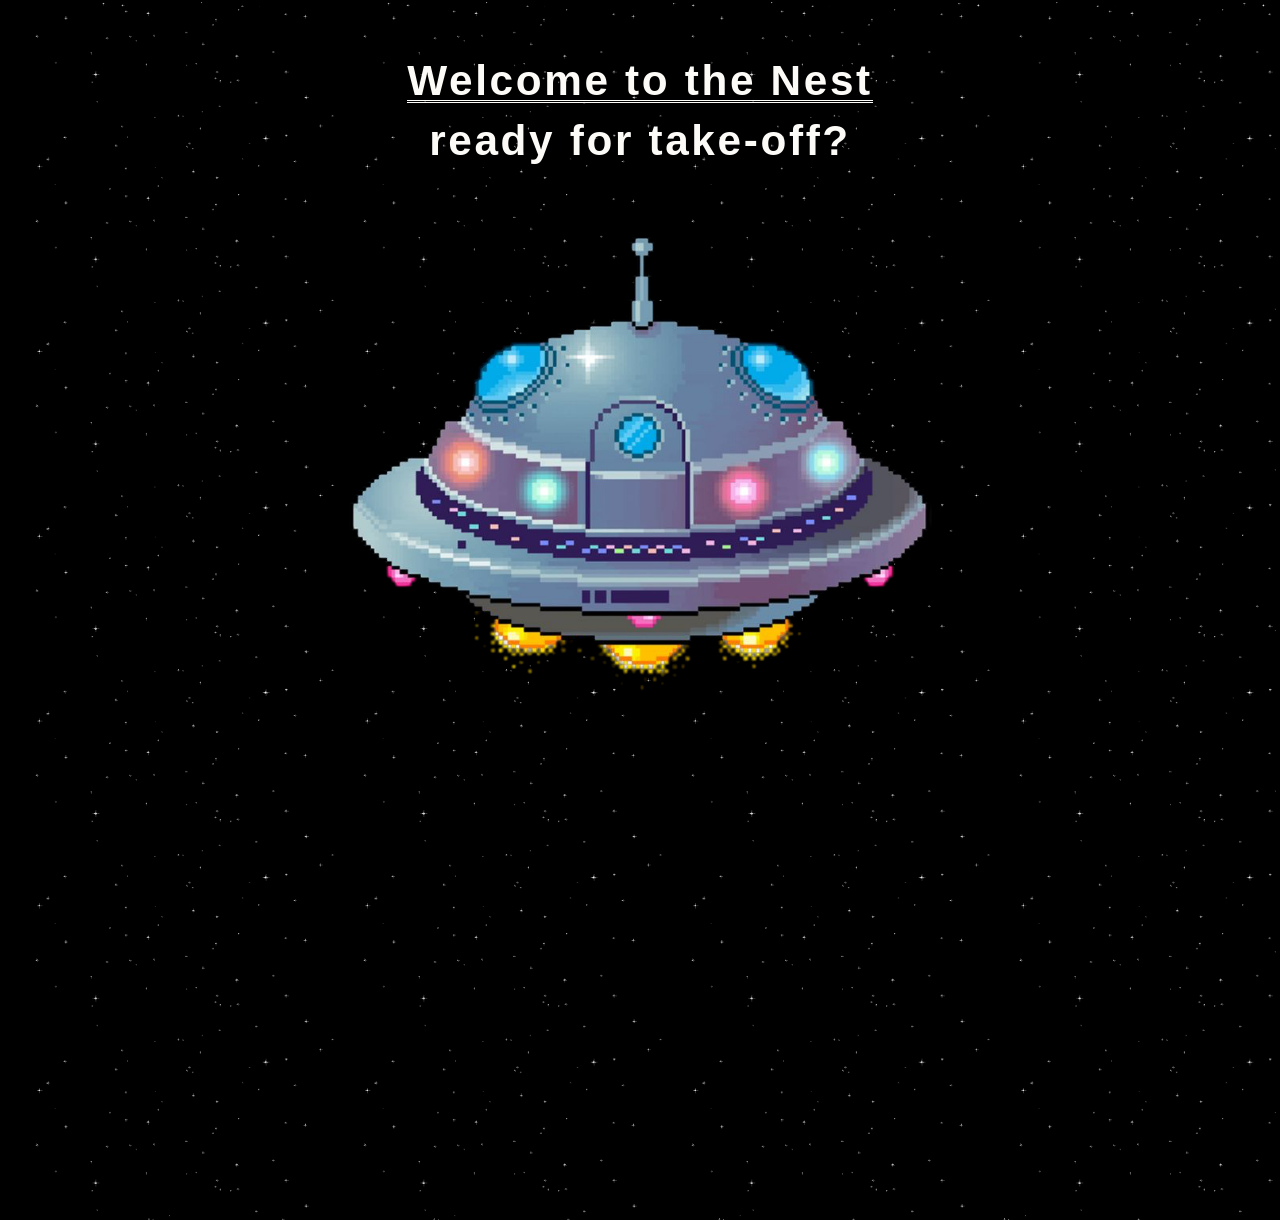
<file: index.html>
<html lang="en">
<head>
    <meta name="viewport" content="width=device-width, initial-scale=1.0">
    <meta charset="UTF-8">
    <title>You bear the fruits</title>
    <link rel="stylesheet" href="style/style.css" media="all">
    <style>
        img {
            image-rendering: auto;
        }
        .center-content {
            display: flex;
            flex-direction: column;
            align-items: center;
            justify-content: center;
            height: 100vh;  
            text-align: center;
        }
        .center-content img {
            height: 60%;
        }

        h1, h2 {
            font-family: 'Titillium Web', sans-serif;
            font-size: xx-large;
        }
        
    </style>
</head>
<body>
    <div class="center-content">
        <h1>Welcome to the Nest</h1>
        <h2>ready for take-off?</h2>
        <a href="grotte.html">
            <img src="media/ufo.png" alt="ufo Image">
        </a>
    </div>
</body>
</html>
</file>
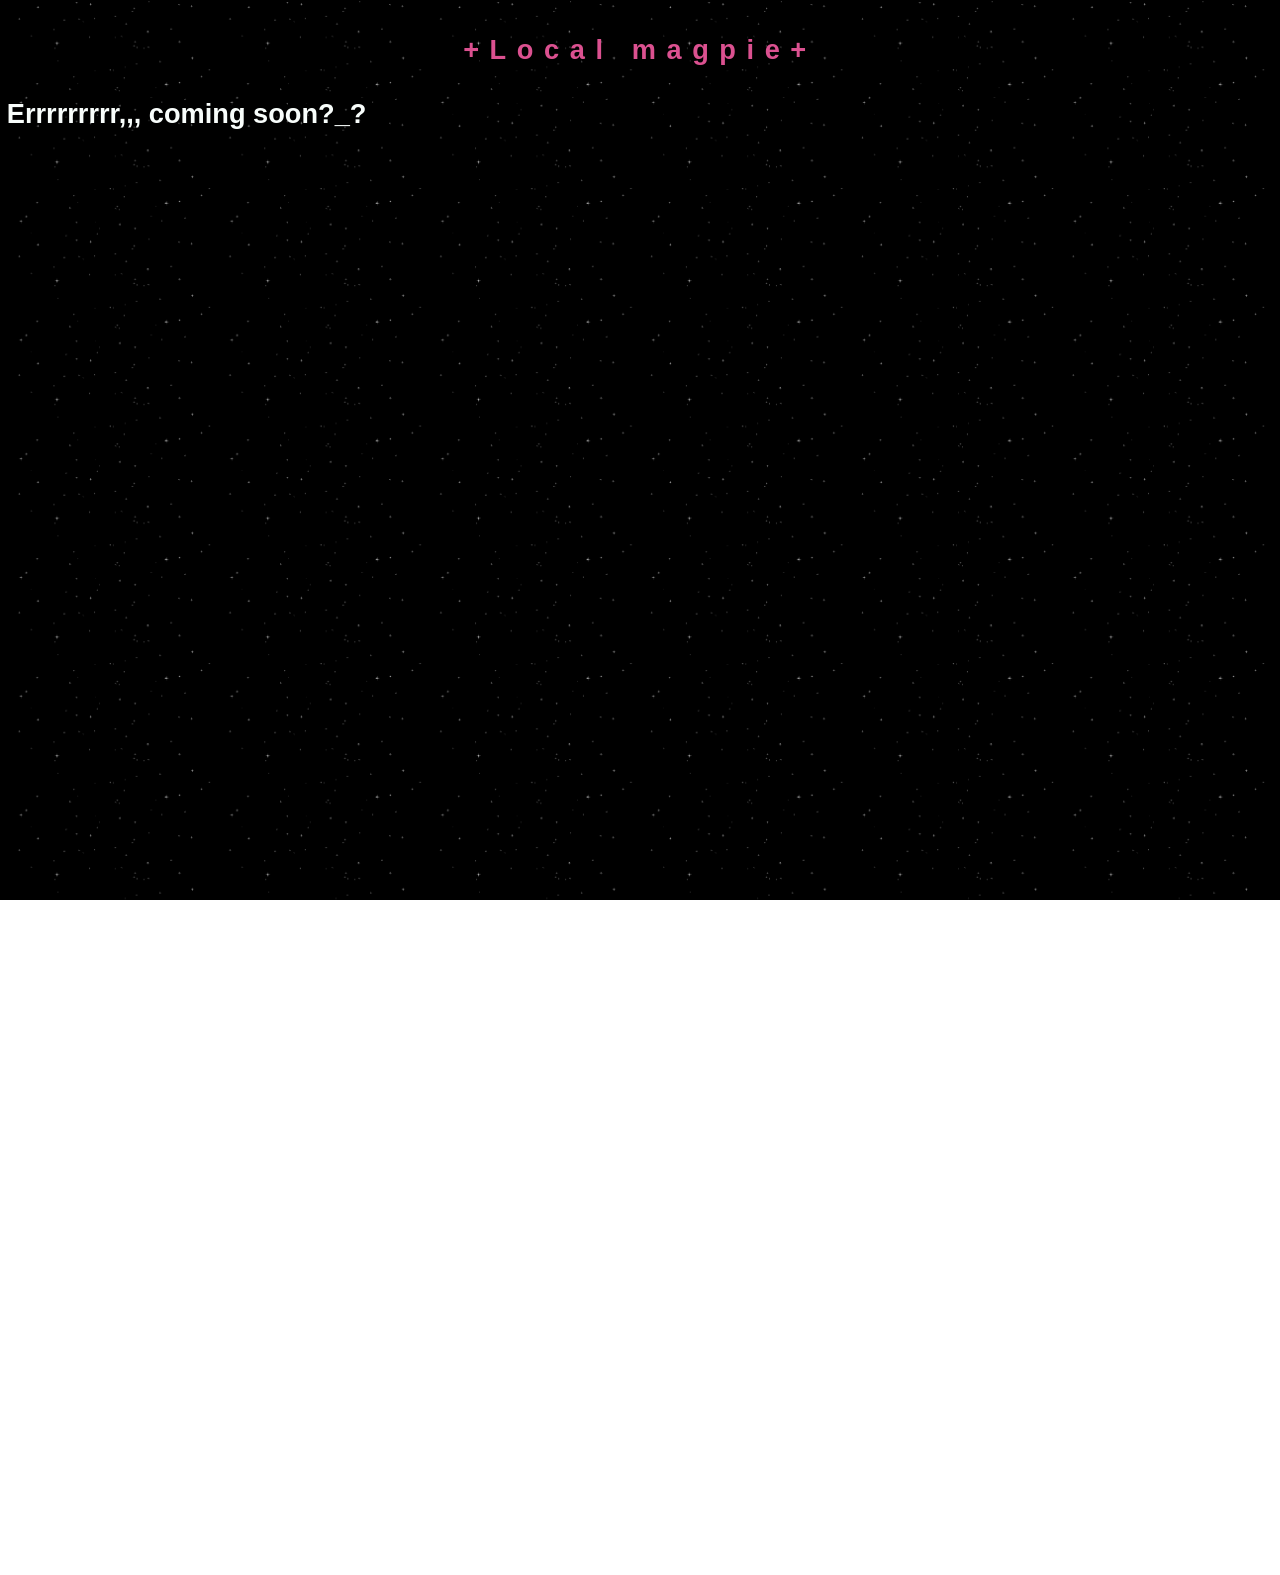
<file: galeri.html>
<html lang="en">

<head>
<meta name="viewport" content="width=device-width, initial-scale=1.0">
<meta charset="UTF-8">
<title>You bear the fruits</title>
<link rel="stylesheet" href="style/ny.css" media="all">
</head>

<header>
        <div class="headerText">
            <a class="headerLink" href="grotte.html">+Local magpie+</a>
        </div>
    </header>

    <body>
        <h1 style="align-items: center;">Errrrrrrrr,,, coming soon?_?</h1>

    </body>
</html>
</file>
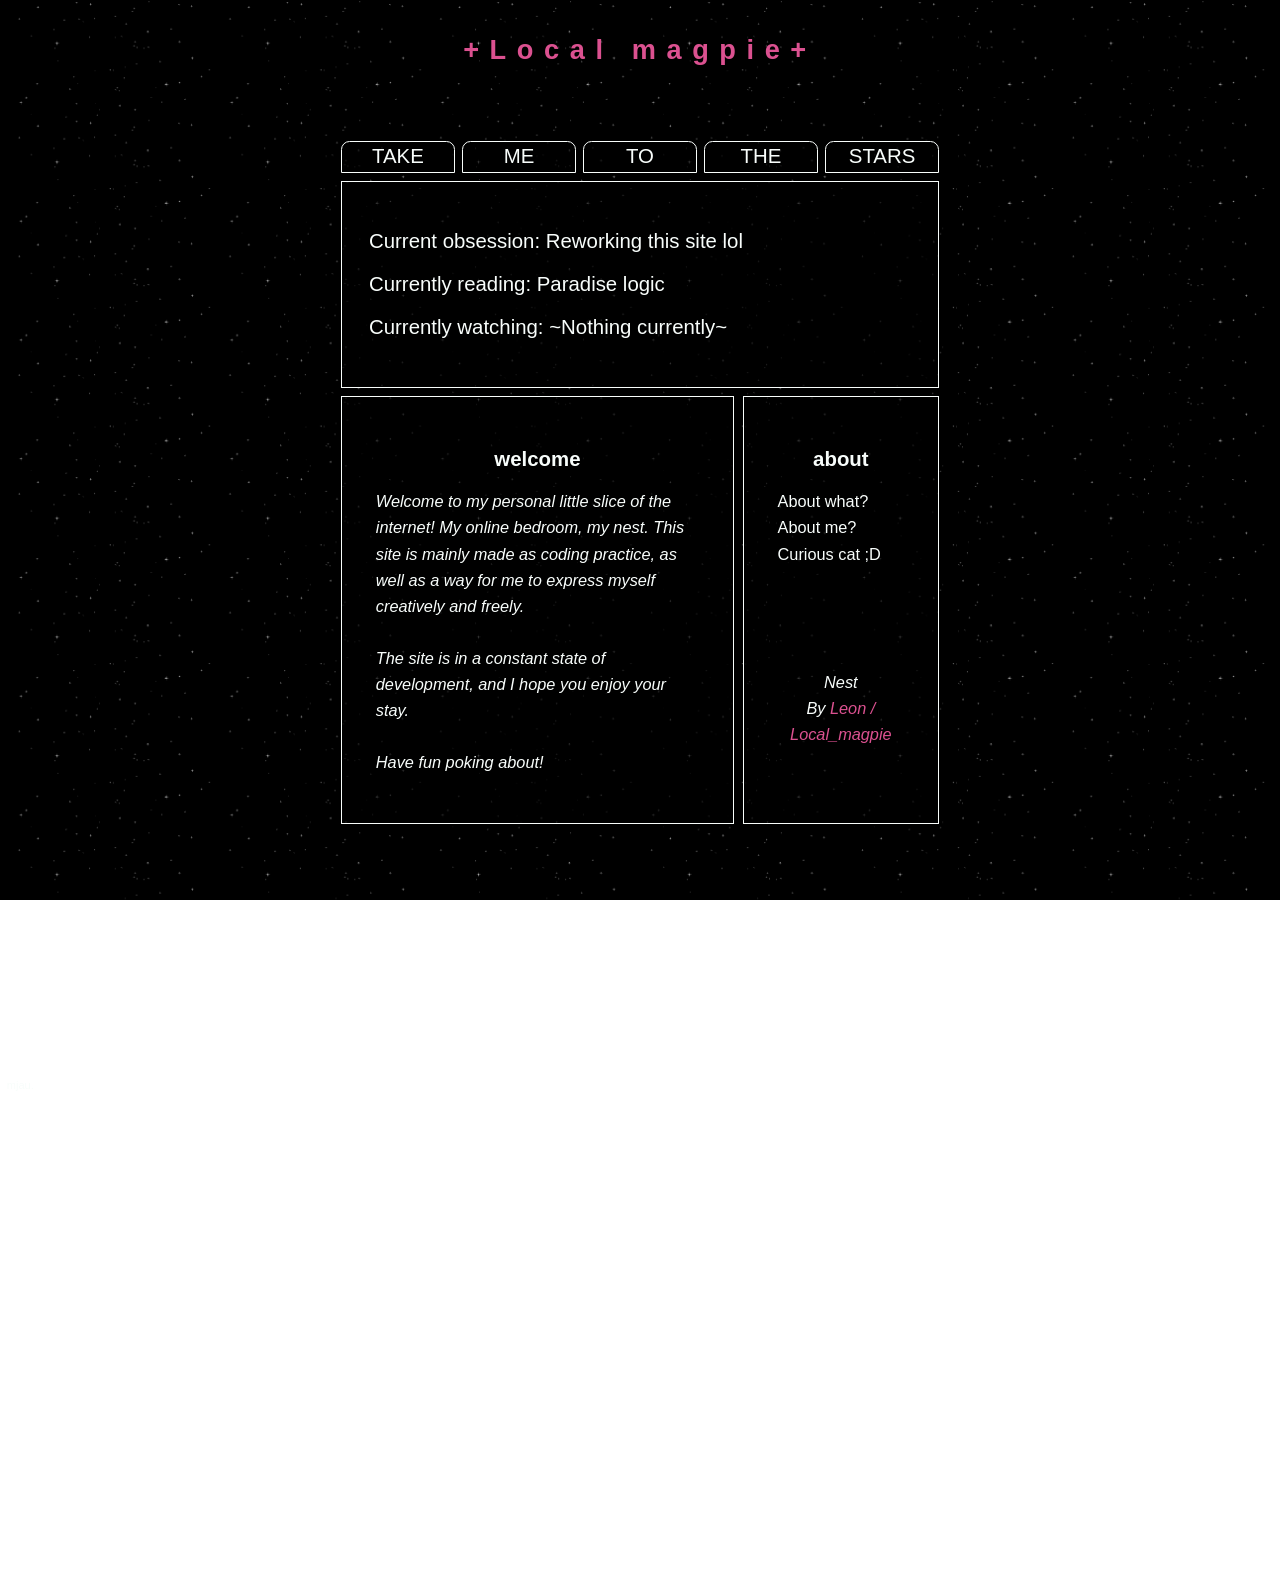
<file: grotte.html>
<!DOCTYPE html>
<html lang="en">
<head>
    <meta charset="UTF-8">
    <meta name="viewport" content="width=device-width, initial-scale=1.0">
    <title>Local Magpie</title>

    <link rel="stylesheet" href="style/ny.css">
    <link href="https://fonts.googleapis.com/css?family=Titillium+Web" rel="stylesheet">
</head>

<body>
    <header>
        <div class="headerText">
            <a class="headerLink" href="grotte.html">+Local magpie+</a>
        </div>
    </header>

    <main id="grid">
        <nav id="links">
            <a href="#" data-hover="Take">Take</a>
            <a href="Me.html" data-hover="Me">Me</a>
            <a href="#" data-hover="To">To</a>
            <a href="galeri.html" data-hover="Gallery">The</a>
            <a href="stars.html" data-hover="Writings">Stars</a>
        </nav>

        <section id="box1">
            <p>Current obsession: Reworking this site lol</p>
            <p>Currently reading: Paradise logic</p>
            <p>Currently watching: ~Nothing currently~</p>
        </section>

        <section id="box2">
            <h1>welcome</h1>
            <p><i>
                Welcome to my personal little slice of the internet! My online bedroom, my nest.
                This site is mainly made as coding practice, as well as a way for me to express myself creatively and freely.
                <br><br>
                The site is in a constant state of development, and I hope you enjoy your stay.
                <br><br>
                Have fun poking about!
            </i></p>
        </section>

        <section id="box3">
            <h1>about</h1>
            <p>About what? About me? Curious cat ;D</p>
            <br>
            <br>
            <br>
            <br>
            <br>
            <p class="credit">
                Nest
                <br>
                By <a href="https://github.com/Hundegaard">Leon / Local_magpie</a>
            </p>
        </section>
    </main>

    <footer>
        <p style="font-size: small;">mjau.</p>
    </footer>
</body>
</html>
</file>
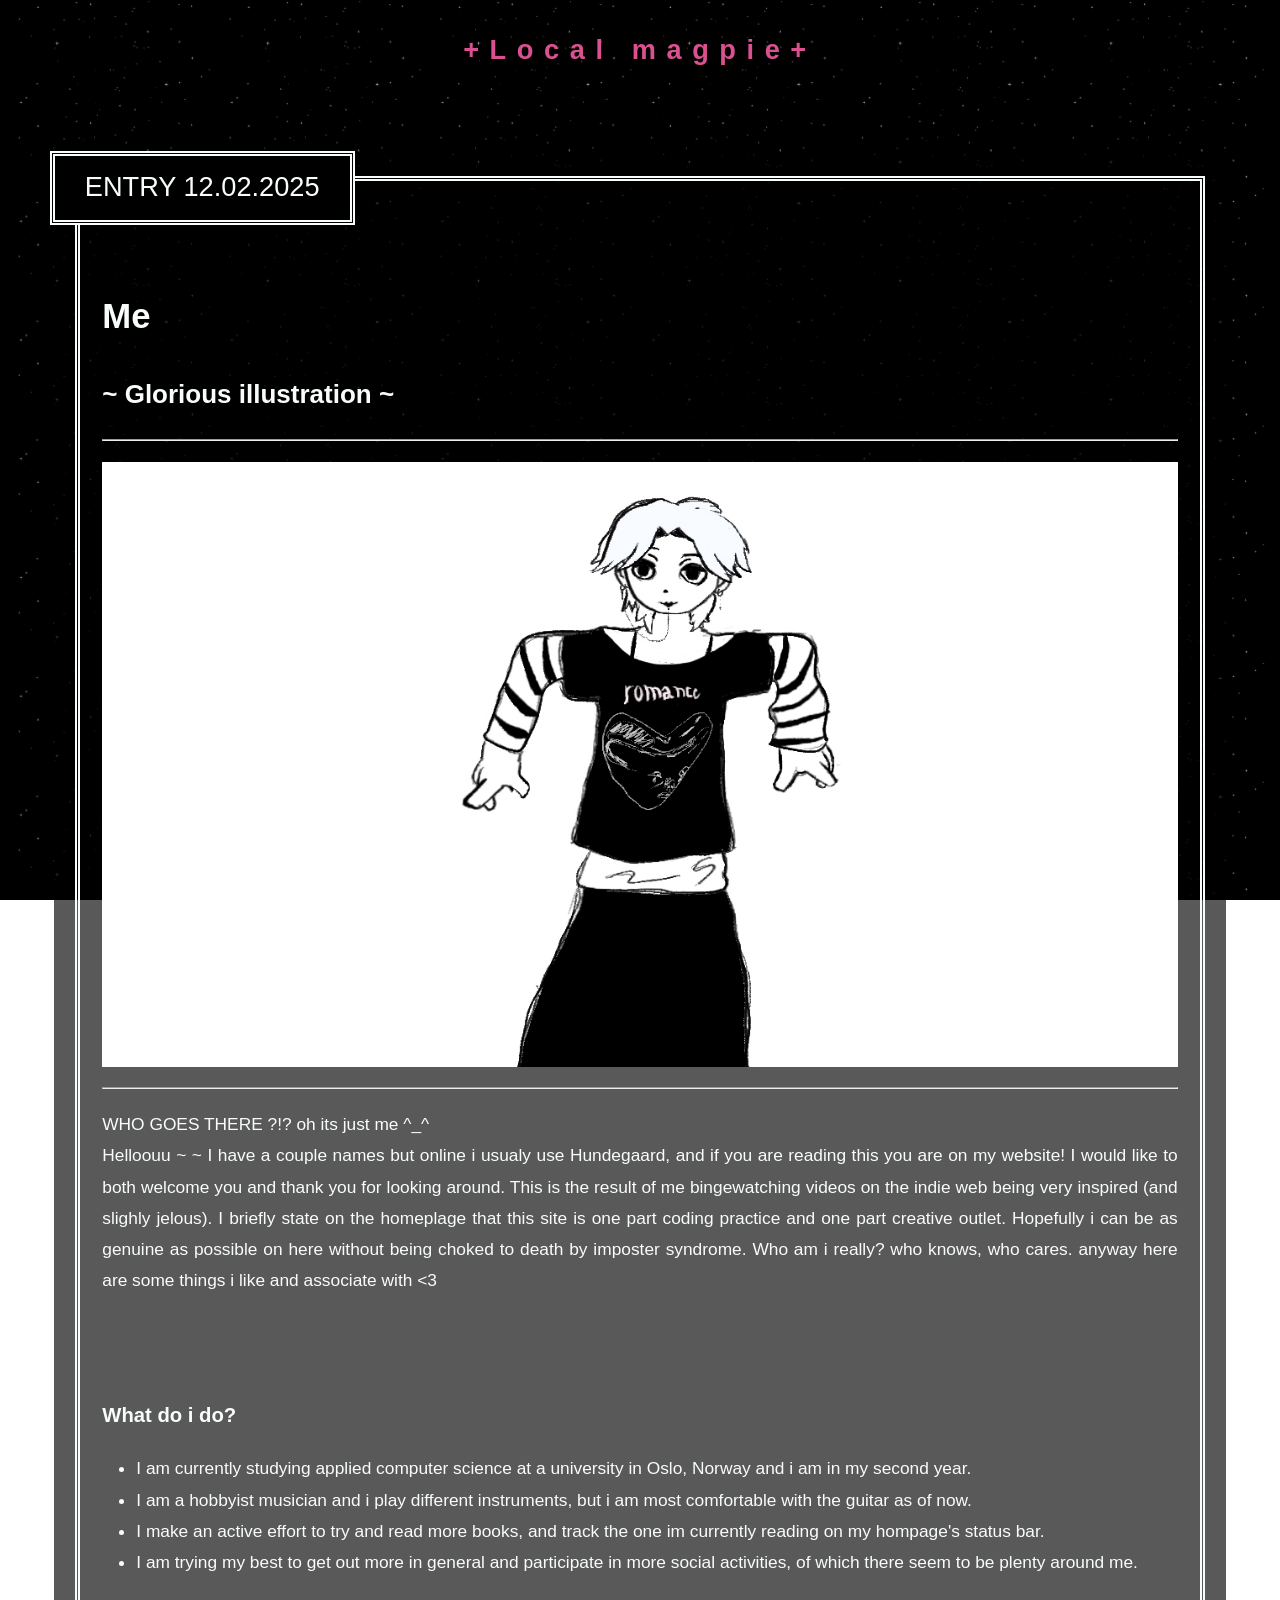
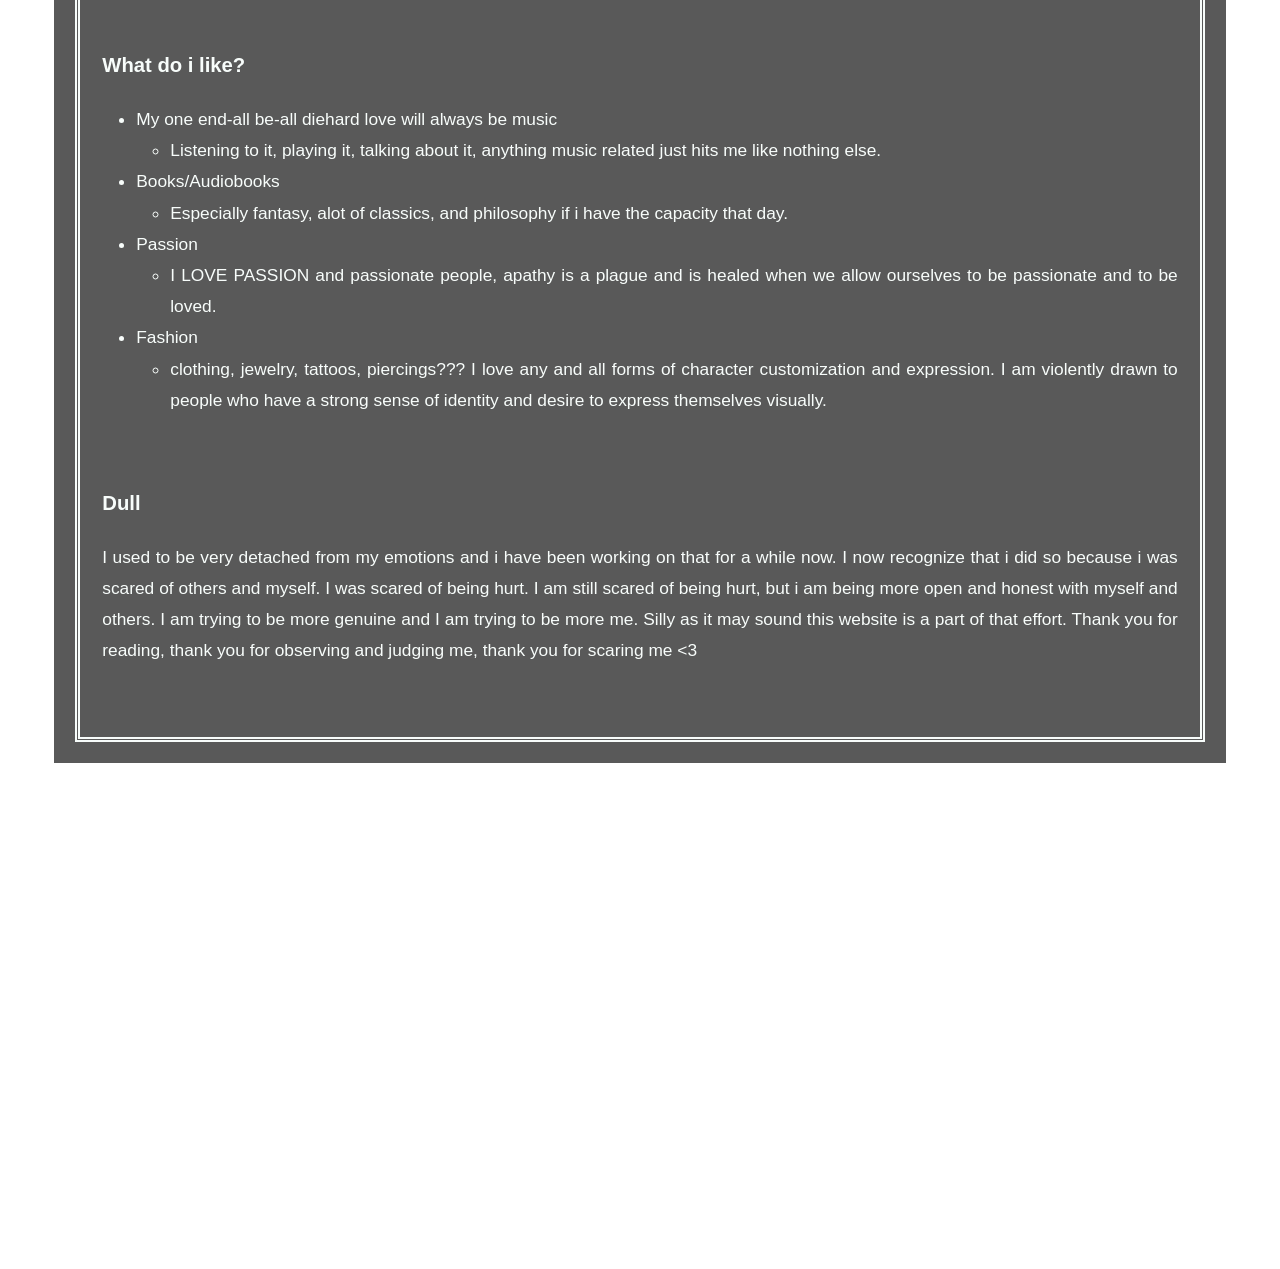
<file: Me.html>
<html lang="en">

<head>
<meta name="viewport" content="width=device-width, initial-scale=1.0">
<meta charset="UTF-8">
<title>You bear the fruits</title>
<link rel="stylesheet" href="style/ny.css" media="all">
<style>
    img {
        image-rendering: auto;
    }
    
</style>
</head>

<body>
    
   <header>
        <div class="headerText">
            <a class="headerLink" href="grotte.html">+Local magpie+</a>
        </div>
    </header>

    </header>

    <main id="entry-box">
        <h1 class="date"> ENTRY 12.02.2025 </h1>
        <!--text her funny guy-->
        <div>
            <h1>Me</h1>
            <h2>~ Glorious illustration ~</h2>

            <!--Bilde her (optional)-->
            <hr>
            <img src="media/leon-tegning-farge.JPG" class="largimg">
            <hr>

            <h3></h3>
            <p class=>WHO GOES THERE ?!? oh its just me ^_^ <br> Helloouu ~ ~ I have a couple names but online i usualy
                use Hundegaard, and if you are reading this you are on my
                website! I would like to both welcome you and thank you for looking around. This is the result of me
                bingewatching videos on the indie web being very inspired (and slighly jelous). I briefly state on the homeplage that
                this site is one part coding practice and one part creative outlet. Hopefully i can be as genuine as
                possible on here without being choked to death by imposter syndrome. Who am i really? who knows, who
                cares.
                anyway here are some things i like and associate with <3 </p>
            <br> <br>
            <h3>What do i do? </h3>
            <ul>
                <li>
                    I am currently studying applied computer science at a university in Oslo, Norway
                    and i am in my second year.
                <li>
                    I am a hobbyist musician and i play different instruments, but i am most comfortable with the guitar as of now.
                </li>
                <li>
                    I make an active effort to try and read more books, and track the one im currently reading on my hompage's status bar.
                </li>
                <li>
                    I am trying my best to get out more in general and participate in more social activities, of which there seem to be plenty around me.
                </li>


            </ul>
            <br>
            <h3>What do i like?</h3>
            <ul>

                        <li>My one end-all be-all diehard love will always be music</li>
                        <ul><li>Listening to it, playing it, talking about it, anything music related just hits me like nothing else.</li></ul>
                        <li>Books/Audiobooks</li>
                        <ul><li>Especially fantasy, alot of classics, and philosophy if i have the capacity that day.</li></ul>
                        <li>Passion</li>
                        <ul><li>I LOVE PASSION and passionate people, apathy is a plague and  is healed when we allow ourselves to be passionate and to be loved. </li></ul>
                        <li>Fashion</li>
                        <ul><li>clothing, jewelry, tattoos, piercings??? I love any and all forms of character customization and expression. I am violently 
                            drawn to people who have a strong sense of identity and desire to express themselves visually.</li></ul>
                        </li></ul>



            </ul>
            <br>
            <h3>Dull</h3>
            <p> I used to be very detached from my emotions and i have been working on that for a while now. I now recognize that i did so because i was scared of others and myself.
                I was scared of being hurt. I am still scared of being hurt, but i am being more open and honest with myself and others. I am trying to be more genuine and I am trying to be more me. Silly as it may sound this website is a part of that effort.
                Thank you for reading, thank you for observing and judging me, thank you for scaring me <3 </p>

            <br>
                </main>

        <!-- <div class="text">
            <h1 class="date"> ENTRY XX.XX.XXXX </h1>
                text her funny guy
            <div>
                <h1>Overskrift</h1>
                <h2> Underoverskrift </h2>
                
                    Bilde her (optional)
                <hr>
                <img src="../Hundegaard-grotto/media/leon-tegning-farge.JPG" class="largimg">
                <hr>
    
                <h3>Paragraf overskrift</h3>
                Lorem ipsum dolor sit amet, consectetur adipiscing elit, sed do eiusmod tempor incididunt ut labore et dolore magna aliqua. Ut enim ad minim veniam, quis nostrud exercitation ullamco laboris nisi ut aliquip ex ea commodo consequat. Duis aute irure dolor in reprehenderit in voluptate velit esse cillum dolore eu fugiat nulla pariatur. Excepteur sint occaecat cupidatat non proident, sunt in culpa qui officia deserunt mollit anim id est laborum.
                <br> <br>
                <h3>Linker i teksten!</h3>
                mal for å linke via tekstinnlegg <a
                    href="https://www.vg.no"> wow vg!</a> 
                    også bare forstetter jeg å skrive her for å fylle ut plassen.
    
                <br> <br>
                <h3>Lister!!! JEG ELSKER LISTER RAAAAAGGHHH</h3>
                <ul>
                    <li>
                        tekst her
                    </li>
                    <li>
                        tekst her
                    </li>
                    <li>
                        tekst her
                    </li>
                    <li>
                        tekst her
                    </li>
                    <li>
                        tekst her
                    </li>
                    
                </ul>
                <br>
                <h3>Lister i lister i lister i lister i...</h3>
                <ul>
                    <li>
                        tekst her
                        <ul>
                            <li>tekst under teksten</li>
                            <li>tekst under teksten</li>
                            <li>tekst under teksten</li>
                            <li>tekst under teksten</li>
    
                        </ul>
        
                </ul>
                <br>
                <h3>Paragraf overskrift</h3>
                Lorem ipsum dolor sit amet, consectetur adipiscing elit, sed do eiusmod tempor incididunt ut labore et dolore magna aliqua. Ut enim ad minim veniam, quis nostrud exercitation ullamco laboris nisi ut aliquip ex ea commodo consequat. Duis aute irure dolor in reprehenderit in voluptate velit esse cillum dolore eu fugiat nulla pariatur. Excepteur sint occaecat cupidatat non proident, sunt in culpa qui officia deserunt mollit anim id est laborum.          
    
                <br>
            </div> -->
    </div>
   

</body>

</html>
</file>
<file: style/style.css>
* {
    margin: 0;
    padding: 0;
    box-sizing: border-box;
}

:root {
    --textc: #fdfbf8;
    --empc: #fdfbf8;
    --brdc: var(--empc);
    --linkc: #DB5190;
    --linkv: #DB5190;
    --hic: hsl(0deg 0% 100% / 26%);
}

html,
body {
    margin: 0;
    padding: 6px;
    min-height: 100%;

    background: #000 url('../media/stars.png');
    background-size: 248px;

    font-family: 'Titillium Web', sans-serif;
    font-size: 20px;
    color: var(--empc);

    text-align: justify;
    letter-spacing: 2px;

    zoom: 1.15;
}

.headerText {
    text-align: center;
    color: var(--linkc);
    font-size: 1.15rem;
    letter-spacing: 0.7rem;
    margin-top: 0.6rem;
}

.headerLink {
    color: var(--linkc);
    text-decoration: none;
}

#box1 {
    max-width: 735px;
    margin: 72px auto 300px;

    display: grid;
    grid-template-columns: 2fr 1fr;
    grid-template-areas:
        "nav nav"
        "header header"
        "main sidebar";
    gap: 10px;
}

#header {
    grid-area: header;
    width: 100%;

    background-color: #000;
    background-size: cover;
    background-repeat: no-repeat;

    outline: 3px double var(--brdc);
    font-size: 1.4rem;
    padding: 12px;
}

#links {
    grid-area: nav;
    width: 100%;
    display: flex;
    justify-content: center;
    gap: 8px;
}

#links a {
    display: inline-block;
    flex: 1;

    background-color: #0C0338;
    color: var(--textc);

    border: 1px solid var(--brdc);
    border-radius: 10px 10px 0 0;

    text-transform: uppercase;
    letter-spacing: 2px;
    position: relative;
    text-align: center;
}

#links a:hover {
    background-color: var(--linkc);
    color: transparent;
}

#links a:hover::after {
    content: attr(data-hover);
    color: var(--textc);

    position: absolute;
    top: 50%;
    left: 0;
    transform: translateY(-50%);
    width: calc(100% - 10px);
    text-align: center;
}

#box2,
#box3 {
    outline: 3px double var(--brdc);
    background-color: #000;
    padding: 10px;
}

#box2 {
    grid-area: main;
    margin-top: 10px;
}

#box3 {
    grid-area: sidebar;
    margin-top: 10px;
    text-align: left;
}

#entry-box {
    width: 95%;
    max-width: 155ch;
    margin: 10ch auto;
    outline: var(--empc) double 4.5pt;
    outline-offset: -3.5ch;
    background: black;
    text-align: justify;
    hyphens: auto;
}

#entry-box div {
    padding: 5ch;
    padding-top: 1.5ch;
    font-size: 1.275rem;
}

.date {
    border: double 4.5pt var(--empc);
    background: black;
    z-index: 5;
    position: relative;
    padding: 0.5ch 2ch;
    top: -4.0pt;
    left: -4pt;
    width: fit-content;
    width: -moz-fit-content;
    word-break: break-word;
    font-weight: normal;
}

h1 {
    text-align: center;
    font-size: 14px;
    line-height: 30px;

    font-weight: bold;
    border-bottom: 3px double var(--brdc);

    letter-spacing: 2px;
    margin: 0 0 10px 0;
}

a {
    color: var(--textc);
    text-decoration: none;
    font-style: italic;
}


/* ===== RESPONSIVE DESIGN ===== */
@media screen and (max-width: 768px) {
    /* Home page responsive */
    #links {
        flex-wrap: wrap;
        gap: 1.5rem;
    }
    
    #box2, #box3 {
        padding: 2rem;
        margin: 2rem 1rem;
    }
    
    #box2 h1, #box3 h1 {
        font-size: 2rem;
    }
    
    /* Text entry responsive */
    #entry-box {
        width: 98%;
        margin: 5ch auto;
        outline-offset: -2ch;
    }
    
    #entry-box div {
        padding: 3ch;
        font-size: 1.1rem;
    }
    
}

@media screen and (max-width: 480px) {
    /* Home page mobile */
    #links {
        flex-direction: column;
        align-items: center;
        gap: 1rem;
    }
    
    #header {
        padding: 1.5rem;
        margin: 1.5rem;
    }
    
    /* Text entry mobile */
    #entry-box {
        width: 100%;
        margin: 3ch auto;
        outline-offset: -1
    }
}
</file>
<file: style/ny.css>
/* ===== SHARED BASE STYLES ===== */
* {


    box-sizing: border-box;

}

:root {
    --textc: #F8FDFB;
    --empc: #F8FDFB;
    --brdc: var(--empc);
    --linkc: #DB5190;
    --linkv: #DB5190;
    --hic: hsl(0deg 0% 100% / 26%);
    --bg-dark: #050510;
}

html {
    zoom: 0.85;
    min-height: 175vh;
    overscroll-behavior-y: none;
    -webkit-overflow-scrolling: auto;
}

body {
    font-family: 'Lucida Grande', sans-serif;
    background-image: url('../media/stars.png');
    background-size: 248px;
    background-attachment: fixed;
    color: var(--textc);
    overflow-x: hidden;

}



/* Header */
.headerText {
    text-align: center;
    padding: 2rem 0 1rem;
}

.headerLink {
    color: var(--linkc);
    font-size: 2rem;
    letter-spacing: 0.7ch;
    text-decoration: none;
    font-weight: bold;
    transition: color 0.3s ease;
}

.headerLink:hover {
    color: var(--textc);
}


/* Links */
a {
    color: var(--linkc);
    text-decoration: none;
    transition: color 0.3s ease;
}

a:hover {
    color: var(--textc);
}


/*  -HOME PAGE SPECIFIC LAYOUT- */
/* This CSS only applies to homepage */
#grid {
    max-width: 55vw;

    margin: 72px auto 300px;
    
    display: grid;
    grid-template-columns: 2fr 1fr;
    grid-template-areas:
        "nav nav"
        "header header"
        "main sidebar";
    gap: 10px;
}

/* Navigation links with data-hover effect */
#links {
    grid-area: nav;
    width: 100%;
    display: flex;
    justify-content: center;
    gap: 8px;
}

#links a {
    color: var(--linkc);
    font-size: 1.5rem;
    padding: 0.25rem;

    display: inline-block;
    flex: 1;
    background: rgba(0, 0, 0, 0.65);

    color: var(--textc);

    border: 1px solid var(--brdc);

    border-radius: 10px 10px 0 0;

    text-transform: uppercase;
    position: relative;
    text-align: center;
}

#links a::before {
    content: attr(data-hover);
    position: absolute;
    inset: 0;

    /* center hovertext */
    display: flex;
    align-items: center;
    justify-content: center;

    /* hovertext colour */
    color: var(--bg-dark);
    opacity: 0;
    transition: opacity 0.3s ease;
}

#links a:hover::before {
    opacity: 1;
}

#links a:hover {
    color: transparent;
    background-color: #DB5190;
}

/* Content boxes */
#box1 {
    text-align: left;
    padding: 2rem;
    max-width: 100%;
    

    border: 1px solid var(--brdc);
    background: rgba(0, 0, 0, 0.65);

    grid-area: header;

}

#box1 p {
    font-size: 1.5rem;
}

#box2,
#box3 {

    padding: 2.5rem;
    border: 1px solid var(--brdc);
    background: rgba(0, 0, 0, 0.65);

}

#box2 h1,
#box3 h1 {
    color: var(--textc);
    text-align: center;
}


#box2 p,
#box3 p {
    font-size: 1.2rem;
    line-height: 1.6;
    margin: 1rem 0;
}

.credit {
    text-align: center;
    margin-top: 2rem;
    font-style: italic;
}

/* ===== TEXT ENTRY PAGE SPECIFIC LAYOUT ===== */
/* This CSS only applies to text entry pages (Me.html, stars.html) */
#entry-box {
    width: 95%;
    max-width: 155ch;
    margin: 10ch auto;
    outline: var(--empc) double 4.5pt;
    outline-offset: -3.5ch;
    background: black;
    text-align: justify;
    hyphens: auto;
    background: rgba(0, 0, 0, 0.65);
    line-height: 1.8;
}

#entry-box div {
    padding: 5ch;
    padding-top: 1.5ch;
    font-size: 1.275rem;

}

.date {
    border: double 4.5pt var(--empc);
    background: black;
    z-index: 5;
    position: relative;
    padding: 0.5ch 2ch;
    top: -4.0pt;
    left: -4pt;
    width: fit-content;
    width: -moz-fit-content;
    word-break: break-word;
    font-weight: normal;
}


.largimg {
    max-width: 100%;
    height: auto;
    display: block;
    margin: 1.5rem auto;
}

/* ===== RESPONSIVE DESIGN ===== */
@media screen and (max-width: 768px) {

    /* Home page responsive */
    #links {
        flex-wrap: wrap;
        gap: 1.5rem;
    }

    #box2,
    #box3 {
        padding: 2rem;
        margin: 2rem 1rem;
    }

    #box2 h1,
    #box3 h1 {
        font-size: 2rem;
    }

    /* Text entry responsive */
    #entry-box {
        width: 98%;
        margin: 5ch auto;
        outline-offset: -2ch;
    }

    #entry-box div {
        padding: 3ch;
        font-size: 1.1rem;
    }

}

@media screen and (max-width: 480px) {

    /* Home page mobile */
    #links {
        flex-direction: column;
        align-items: center;
        gap: 1rem;
    }

    #header {
        padding: 1.5rem;
        margin: 1.5rem;
    }

    /* Text entry mobile */
    #entry-box {
        width: 100%;
        margin: 3ch auto;
        outline-offset: -1
    }
}
</file>
